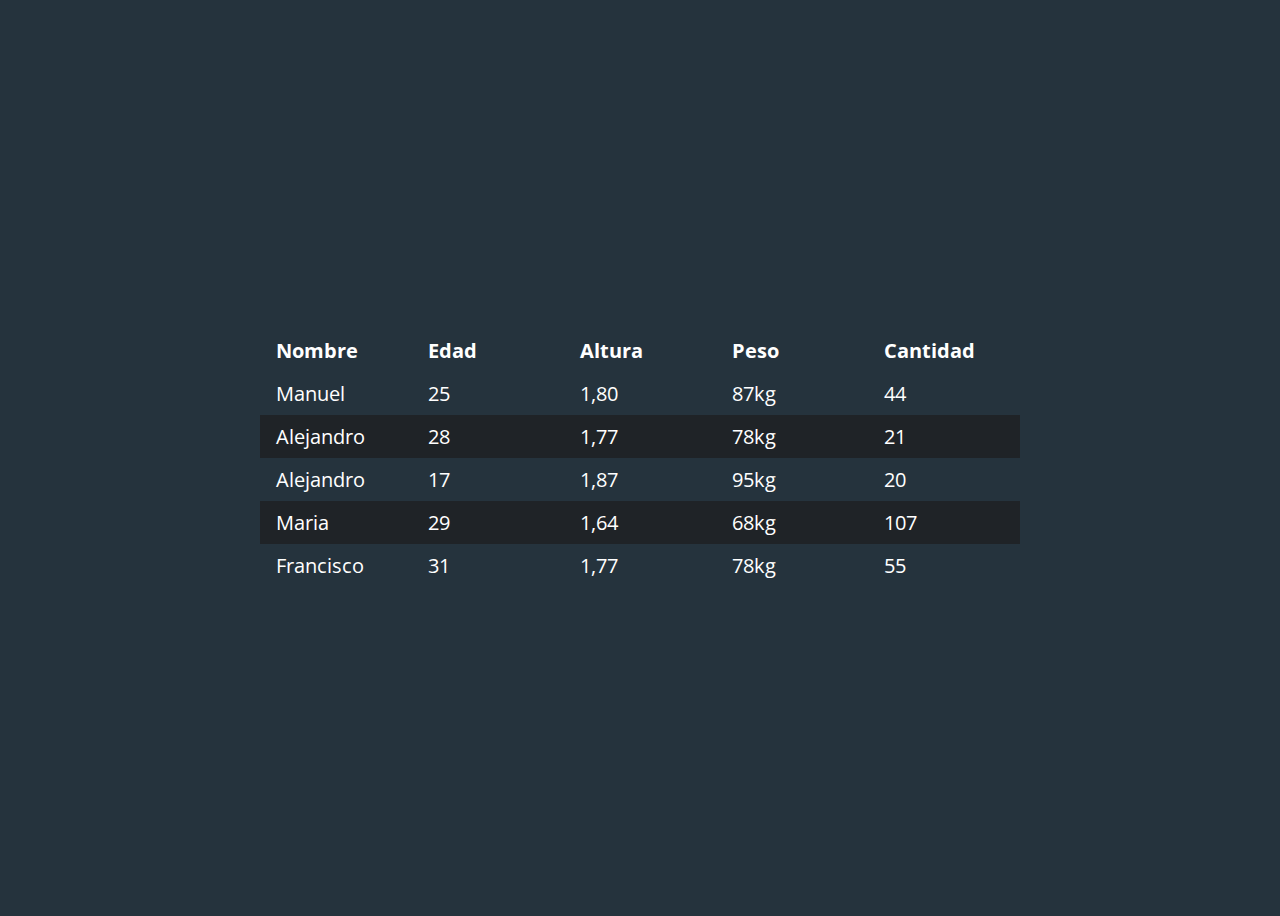
<file: Mover columnas de tabla/index.html>
<html>
<head>
    <meta charset='utf-8'>
    <meta http-equiv='X-UA-Compatible' content='IE=edge'>
    <title>Arrastrar y mover columnas de una tabla en HTML5 y CSS3 con Javascript</title>
    <meta name='viewport' content='width=device-width, initial-scale=1'>
    <link rel='stylesheet' type='text/css' media='screen' href='styles/css/main.css'>
    <link rel="preconnect" href="https://fonts.googleapis.com">
    <link rel="preconnect" href="https://fonts.gstatic.com" crossorigin>
    <link href="https://fonts.googleapis.com/css2?family=Open+Sans:wght@400;700&display=swap" rel="stylesheet"> 
</head>
<body>

    <main>
        <section>
            <table>
                <thead>
                    <tr>
                        <th draggable="true" data-property="name">Nombre</th>
                        <th draggable="true" data-property="age">Edad</th>
                        <th draggable="true" data-property="height">Altura</th>
                        <th draggable="true" data-property="weight">Peso</th>
                        <th draggable="true" data-property="qty">Cantidad</th>
                    </tr>
                </thead>
                <tbody>
                    <tr>
                        <td data-property="name">Manuel</td>
                        <td data-property="age">25</td>
                        <td data-property="height">1,80</td>
                        <td data-property="weight">87kg</td>
                        <td data-property="qty">44</td>
                    </tr>
                    <tr>
                        <td data-property="name">Alejandro</td>
                        <td data-property="age">28</td>
                        <td data-property="height">1,77</td>
                        <td data-property="weight">78kg</td>
                        <td data-property="qty">21</td>
                    </tr>
                    <tr>
                        <td data-property="name">Alejandro</td>
                        <td data-property="age">17</td>
                        <td data-property="height">1,87</td>
                        <td data-property="weight">95kg</td>
                        <td data-property="qty">20</td>
                    </tr>
                    <tr>
                        <td data-property="name">Maria</td>
                        <td data-property="age">29</td>
                        <td data-property="height">1,64</td>
                        <td data-property="weight">68kg</td>
                        <td data-property="qty">107</td>
                    </tr>
                    <tr>
                        <td data-property="name">Francisco</td>
                        <td data-property="age">31</td>
                        <td data-property="height">1,77</td>
                        <td data-property="weight">78kg</td>
                        <td data-property="qty">55</td>
                    </tr>
                </tbody>
            </table>
        </section>
    </main>

    <script src='main.js'></script>
</body>
</html>
</file>
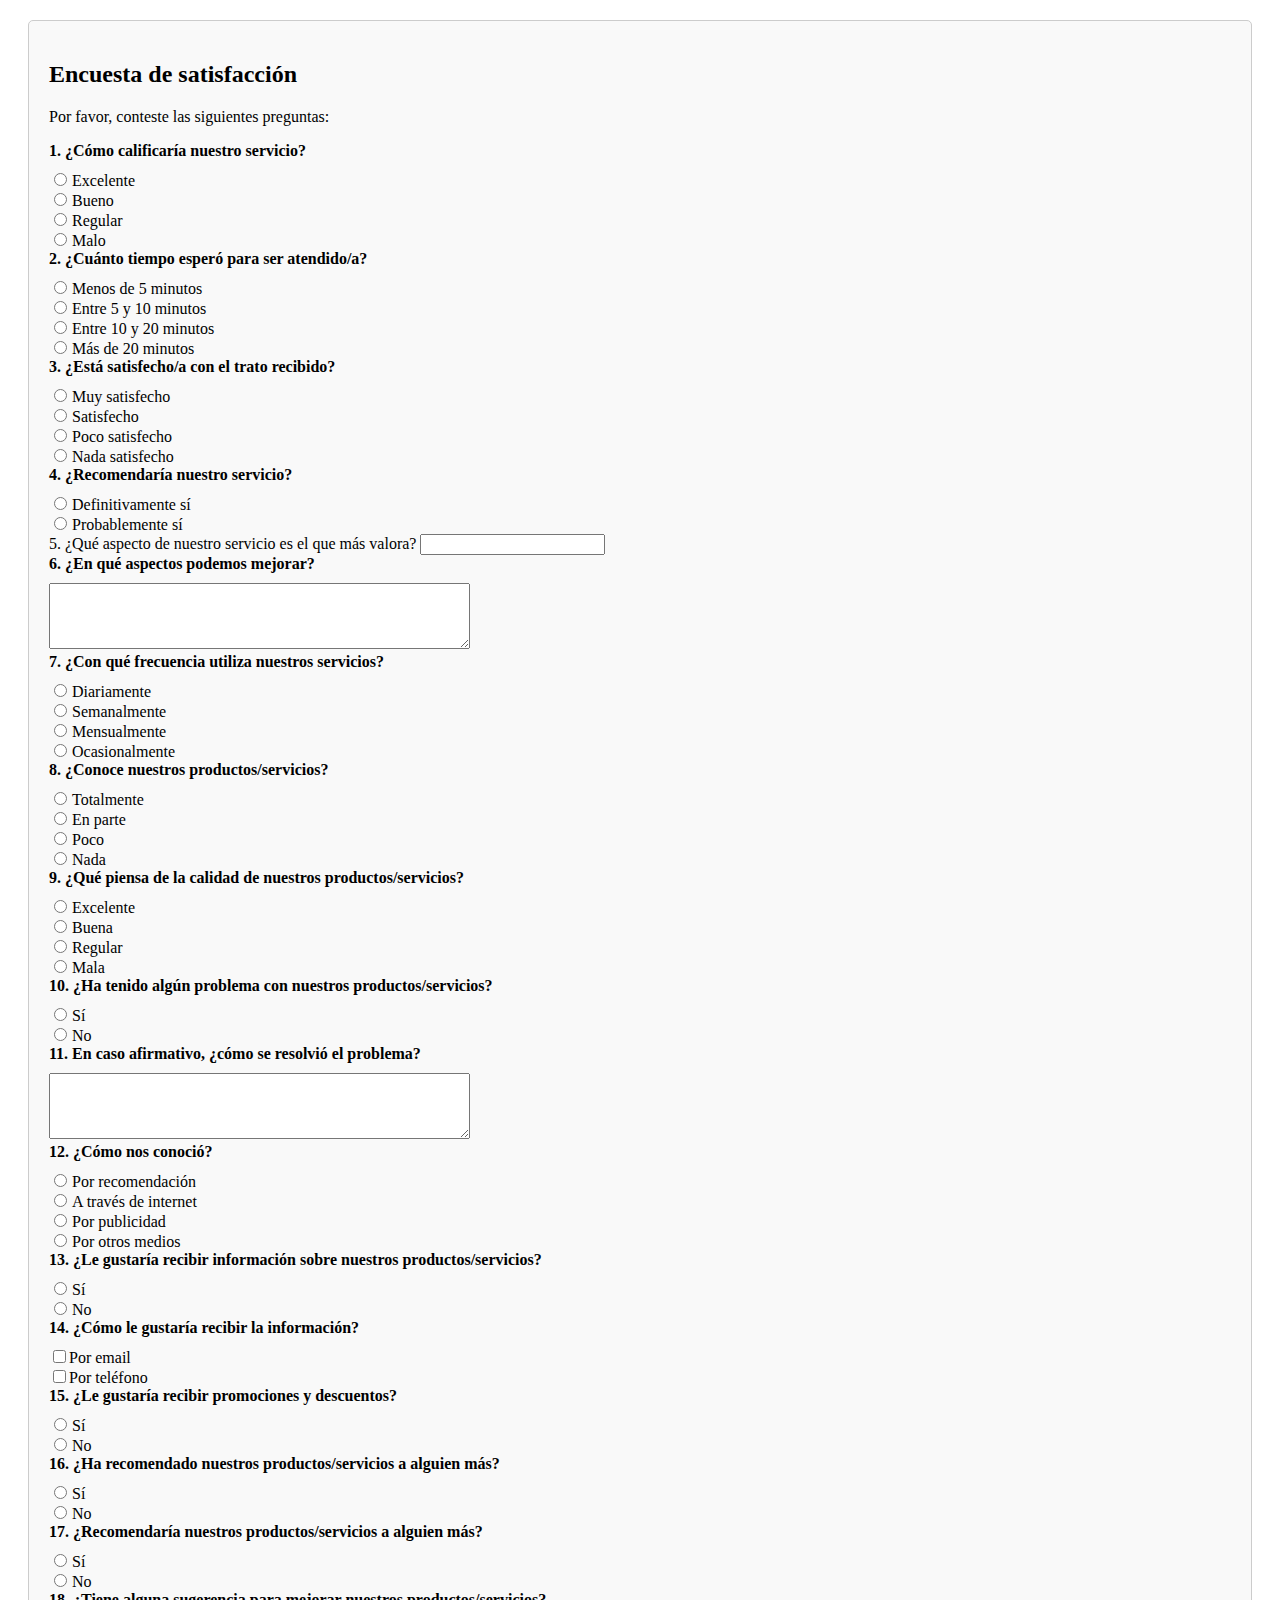
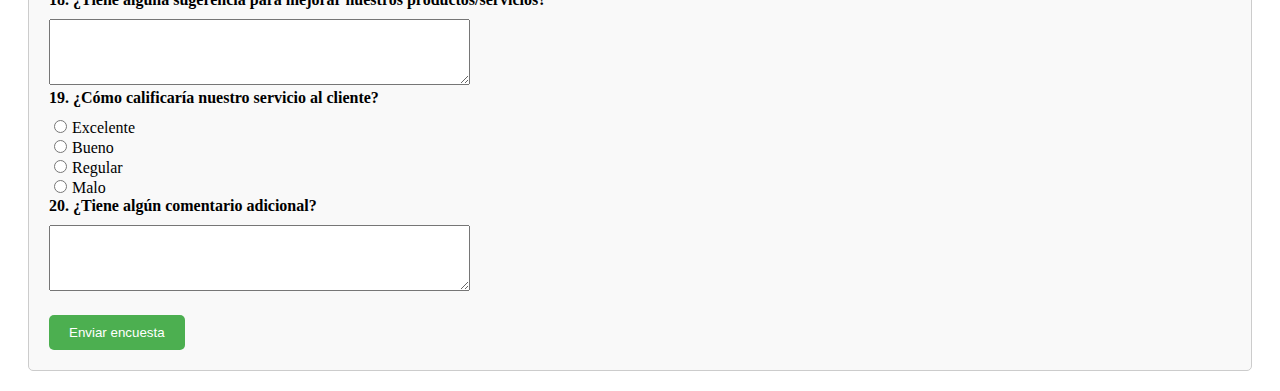
<file: encuesta1/encuesta.html>
<!DOCTYPE html>
<html>
<head>
	<title>Encuesta de satisfacción</title>
	<style>
		form {
			margin: 20px;
			padding: 20px;
			border: 1px solid #ccc;
			border-radius: 5px;
			background-color: #f9f9f9;
		}

		label {
			display: block;
			margin-bottom: 10px;
			font-weight: bold;
		}

		input[type="radio"] {
			margin-right: 5px;
		}

		input[type="submit"] {
			margin-top: 20px;
			padding: 10px 20px;
			background-color: #4CAF50;
			color: #fff;
			border: none;
			border-radius: 5px;
			cursor: pointer;
		}

		input[type="submit"]:hover {
			background-color: #3e8e41;
		}
	</style>
</head>
<body>
	<form id="encuesta" onsubmit="return false;">
		<h2>Encuesta de satisfacción</h2>
		<p>Por favor, conteste las siguientes preguntas:</p>
		<label>1. ¿Cómo calificaría nuestro servicio?</label>
		<input type="radio" name="servicio" value="excelente">Excelente<br>
		<input type="radio" name="servicio" value="bueno">Bueno<br>
		<input type="radio" name="servicio" value="regular">Regular<br>
		<input type="radio" name="servicio" value="malo">Malo<br>

		<label>2. ¿Cuánto tiempo esperó para ser atendido/a?</label>
		<input type="radio" name="espera" value="menos de 5 minutos">Menos de 5 minutos<br>
		<input type="radio" name="espera" value="entre 5 y 10 minutos">Entre 5 y 10 minutos<br>
		<input type="radio" name="espera" value="entre 10 y 20 minutos">Entre 10 y 20 minutos<br>
		<input type="radio" name="espera" value="más de 20 minutos">Más de 20 minutos<br>

		<label>3. ¿Está satisfecho/a con el trato recibido?</label>
		<input type="radio" name="trato" value="muy satisfecho">Muy satisfecho<br>
		<input type="radio" name="trato" value="satisfecho">Satisfecho<br>
		<input type="radio" name="trato" value="poco satisfecho">Poco satisfecho<br>
		<input type="radio" name="trato" value="nada satisfecho">Nada satisfecho<br>

		<label>4. ¿Recomendaría nuestro servicio?</label>
		<input type="radio" name="recomendar" value="definitivamente sí">Definitivamente sí<br>
		<input type="radio" name="recomendar" value="probablemente sí">Probablemente sí<br

        	<label>5. ¿Qué aspecto de nuestro servicio es el que más valora?</label>
	<input type="text" name="aspecto_valorado"><br>

	<label>6. ¿En qué aspectos podemos mejorar?</label>
	<textarea name="mejoras" rows="4" cols="50"></textarea><br>

	<label>7. ¿Con qué frecuencia utiliza nuestros servicios?</label>
	<input type="radio" name="frecuencia" value="diariamente">Diariamente<br>
	<input type="radio" name="frecuencia" value="semanalmente">Semanalmente<br>
	<input type="radio" name="frecuencia" value="mensualmente">Mensualmente<br>
	<input type="radio" name="frecuencia" value="ocasionalmente">Ocasionalmente<br>

	<label>8. ¿Conoce nuestros productos/servicios?</label>
	<input type="radio" name="conocimiento" value="totalmente">Totalmente<br>
	<input type="radio" name="conocimiento" value="en parte">En parte<br>
	<input type="radio" name="conocimiento" value="poco">Poco<br>
	<input type="radio" name="conocimiento" value="nada">Nada<br>

	<label>9. ¿Qué piensa de la calidad de nuestros productos/servicios?</label>
	<input type="radio" name="calidad" value="excelente">Excelente<br>
	<input type="radio" name="calidad" value="buena">Buena<br>
	<input type="radio" name="calidad" value="regular">Regular<br>
	<input type="radio" name="calidad" value="mala">Mala<br>

	<label>10. ¿Ha tenido algún problema con nuestros productos/servicios?</label>
	<input type="radio" name="problema" value="sí">Sí<br>
	<input type="radio" name="problema" value="no">No<br>

	<label>11. En caso afirmativo, ¿cómo se resolvió el problema?</label>
	<textarea name="solucion_problema" rows="4" cols="50"></textarea><br>

	<label>12. ¿Cómo nos conoció?</label>
	<input type="radio" name="conocimiento_empresa" value="por recomendación">Por recomendación<br>
	<input type="radio" name="conocimiento_empresa" value="a través de internet">A través de internet<br>
	<input type="radio" name="conocimiento_empresa" value="por publicidad">Por publicidad<br>
	<input type="radio" name="conocimiento_empresa" value="por otros medios">Por otros medios<br>

	<label>13. ¿Le gustaría recibir información sobre nuestros productos/servicios?</label>
	<input type="radio" name="informacion" value="sí">Sí<br>
	<input type="radio" name="informacion" value="no">No<br>

	<label>14. ¿Cómo le gustaría recibir la información?</label>
	<input type="checkbox" name="informacion_por_email">Por email<br>
	<input type="checkbox" name="informacion_por_telefono">Por teléfono<br>

    	<label>15. ¿Le gustaría recibir promociones y descuentos?</label>
	<input type="radio" name="promociones" value="sí">Sí<br>
	<input type="radio" name="promociones" value="no">No<br>

	<label>16. ¿Ha recomendado nuestros productos/servicios a alguien más?</label>
	<input type="radio" name="recomendacion" value="sí">Sí<br>
	<input type="radio" name="recomendacion" value="no">No<br>

	<label>17. ¿Recomendaría nuestros productos/servicios a alguien más?</label>
	<input type="radio" name="recomendacion_otro" value="sí">Sí<br>
	<input type="radio" name="recomendacion_otro" value="no">No<br>

	<label>18. ¿Tiene alguna sugerencia para mejorar nuestros productos/servicios?</label>
	<textarea name="sugerencias" rows="4" cols="50"></textarea><br>

	<label>19. ¿Cómo calificaría nuestro servicio al cliente?</label>
	<input type="radio" name="servicio_cliente" value="excelente">Excelente<br>
	<input type="radio" name="servicio_cliente" value="bueno">Bueno<br>
	<input type="radio" name="servicio_cliente" value="regular">Regular<br>
	<input type="radio" name="servicio_cliente" value="malo">Malo<br>

	<label>20. ¿Tiene algún comentario adicional?</label>
	<textarea name="comentarios_adicionales" rows="4" cols="50"></textarea><br>

	<input type="submit" value="Enviar encuesta">
</form>
</body>
</html>
</file>
<file: Mover columnas de tabla/styles/css/main.css>
html, body {
    box-sizing: border-box;
    background-color: #25333d;
    font-family: 'Open Sans', sans-serif;
}

body {
    height: 100vh;
}

main {
    display: grid;
    place-items: center;
    height: 100%;
    table {
        border-collapse: collapse;
        box-sizing: border-box;
        tr {
            background-color: #1f2327;
            color: white;
            font-size: 19.5px;
            text-align: start;
            &:nth-child(2n+1) {
                background-color: #25333d;
            }
            td {
                padding: 8px 16px;
                text-align: start;
            }
        }
        thead {
            tr {
                th {
                    padding: 8px 16px;
                    text-align: start;
                    font-weight: 700;
                    min-width: 120px;
                    &:hover {
                        cursor: pointer;
                    }
                    &.drag-hovered {
                        border-left: 4px solid white;
                    }
                }
            }
        }
    }
}
</file>
